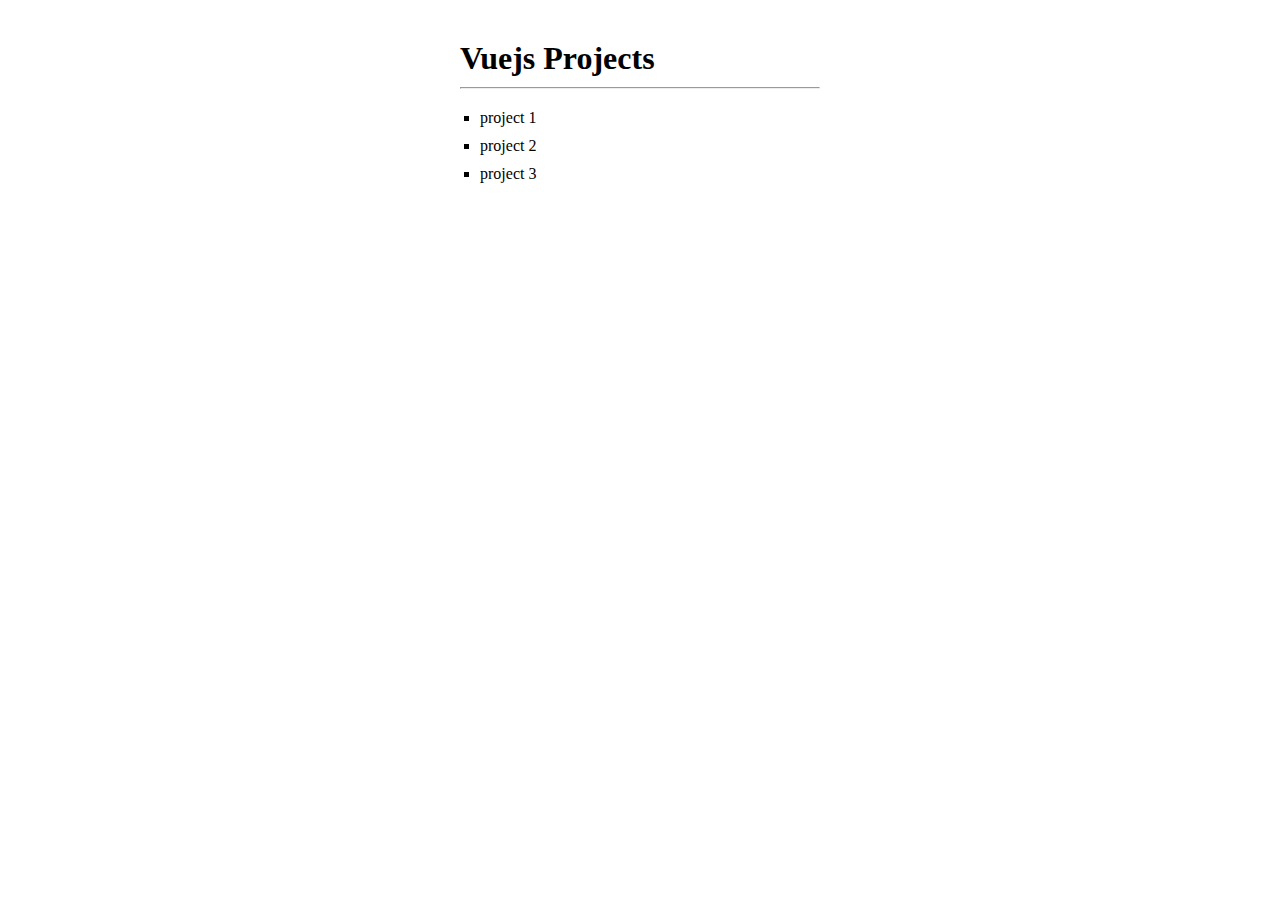
<file: index.html>
<!DOCTYPE html>
<html lang="en">
  <head>
    <meta charset="UTF-8" />
    <meta http-equiv="X-UA-Compatible" content="IE=edge" />
    <meta name="viewport" content="width=device-width, initial-scale=1.0" />
    <title>Vuejs Projects</title>
    <style>
      * {
        padding: 0;
        margin: 0;
        box-sizing: border-box;
      }
      .cont {
        max-width: 400px;
        margin: 20px auto;
        padding: 20px;
      }
      hr {
        margin: 10px 0px;
      }
      a {
        color: #000;
        text-decoration: none;
        display: block;
        margin-bottom: 10px;
      }
      ul {
        margin: 20px;
        list-style: square;
      }
    </style>
  </head>
  <body>
    <div class="cont">
      <h1>Vuejs Projects</h1>
      <hr />
      <div>
        <ul>
          <li>
            <a href="./proj 1/project 1.html">project 1</a>
          </li>
          <li>
            <a href="./proj 2/project 2.html">project 2</a>
          </li>
          <li>
            <a href="./proj 3/project 3.html">project 3</a>
          </li>
        </ul>
      </div>
    </div>
  </body>
</html>
</file>
